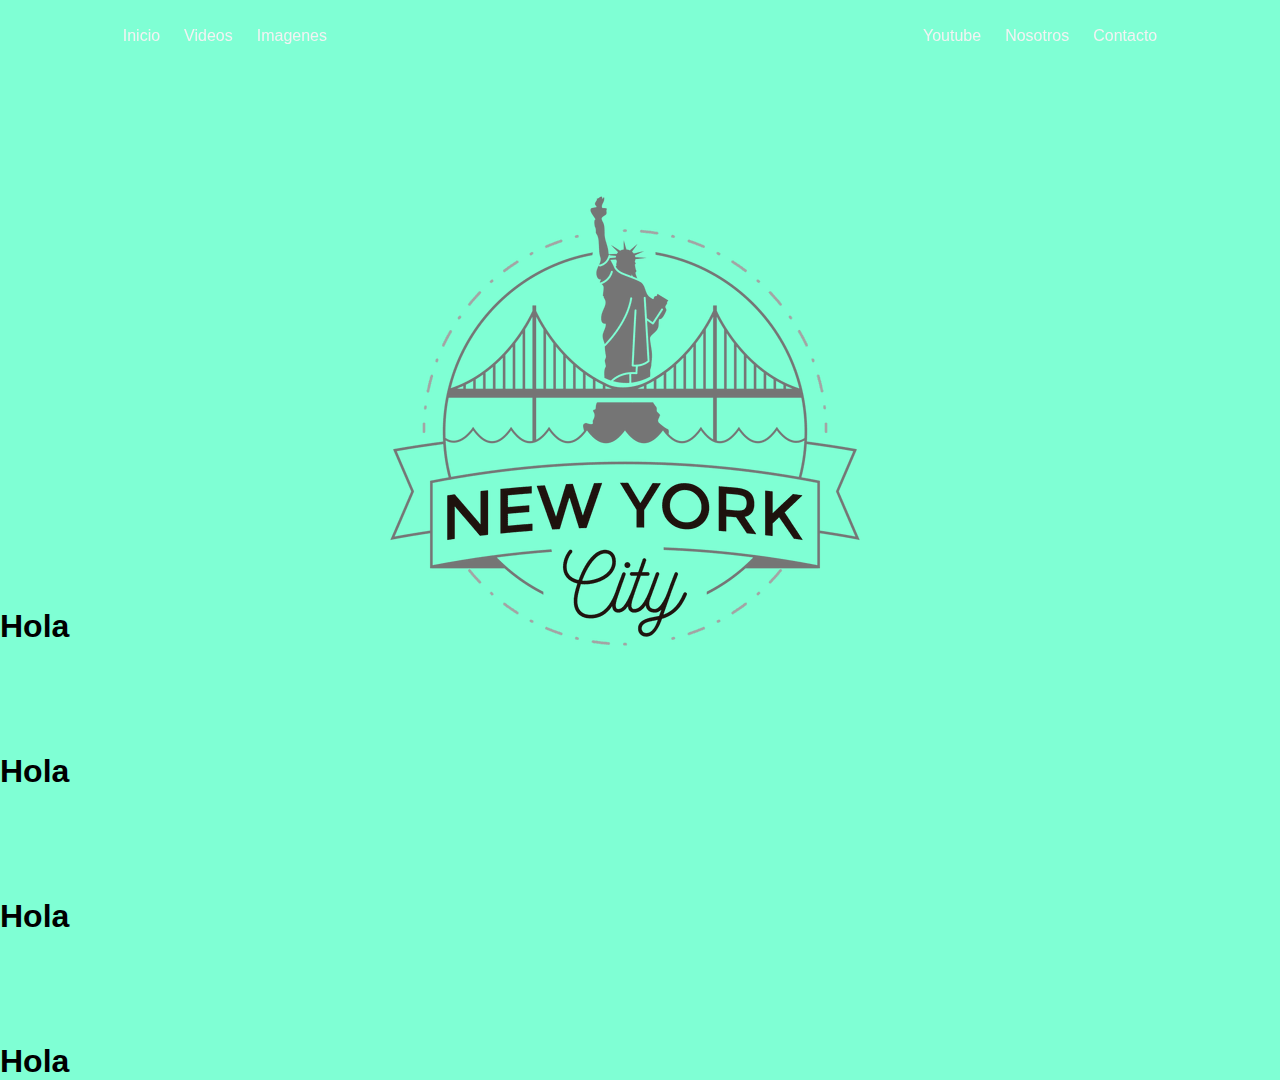
<file: Paginas Ejemplos/index.html>
<!DOCTYPE html>
<html>
<!--
https://www.google.com/url?sa=i&source=images&cd=&cad=rja&uact=8&ved=2ahUKEwi1kbTXlszgAhUOEqwKHe3SA60QjRx6BAgBEAU&url=https%3A%2F%2Fwww.vexels.com%2Fpng-svg%2Fpreview%2F144125%2Fnew-york-skyline-badge&psig=AOvVaw3KzAcy3A4ySmu53oHSTEdV&ust=1550816172722012

https://www.google.com/url?sa=i&source=images&cd=&cad=rja&uact=8&ved=2ahUKEwiP2eGkl8zgAhUCYK0KHevYAX4QjRx6BAgBEAU&url=https%3A%2F%2Fwww.vexels.com%2Fpng-svg%2Fpreview%2F145773%2Fnew-york-city-logo&psig=AOvVaw3KzAcy3A4ySmu53oHSTEdV&ust=1550816172722012

https://www.google.com/url?sa=i&source=images&cd=&cad=rja&uact=8&ved=2ahUKEwiP2eGkl8zgAhUCYK0KHevYAX4QjRx6BAgBEAU&url=https%3A%2F%2Fwww.vexels.com%2Fpng-svg%2Fpreview%2F145773%2Fnew-york-city-logo&psig=AOvVaw3KzAcy3A4ySmu53oHSTEdV&ust=1550816172722012

-->

<head>
	<title></title>
<link rel="stylesheet" href="css/index.css"/>

<script src="https://ajax.googleapis.com/ajax/libs/jquery/3.3.1/jquery.min.js"></script>
<script src="css/index.js"></script>
</head>
<body>
	<header>
      <nav>
      	<ul>
          <a><li>Inicio</li></a>
          <a><li>Videos</li></a>
          <a><li>Imagenes</li></a>
        </ul>
        <img id="logo" src="imagen.png"></img>
        <ul>
          <a><li>Youtube</li></a>
          <a><li>Nosotros</li></a>
          <a><li>Contacto</li></a>
        </ul>
      </nav>
    </header>
        
    <section id="banner">
    </section>
    
    <section id="body"></section>

    <br>
    <br>
    <br>
    <br>
    <br>
    <br>
	<h1>Hola</h1>    

    <br>
    <br>
    <br>
    <br>
    <br>
    <br>
	<h1>Hola</h1>    


    <br>
    <br>
    <br>
    <br>
    <br>
    <br>
	<h1>Hola</h1>    


    <br>
    <br>
    <br>
    <br>
    <br>
    <br>
	<h1>Hola</h1>    


</body>
</html>
</file>
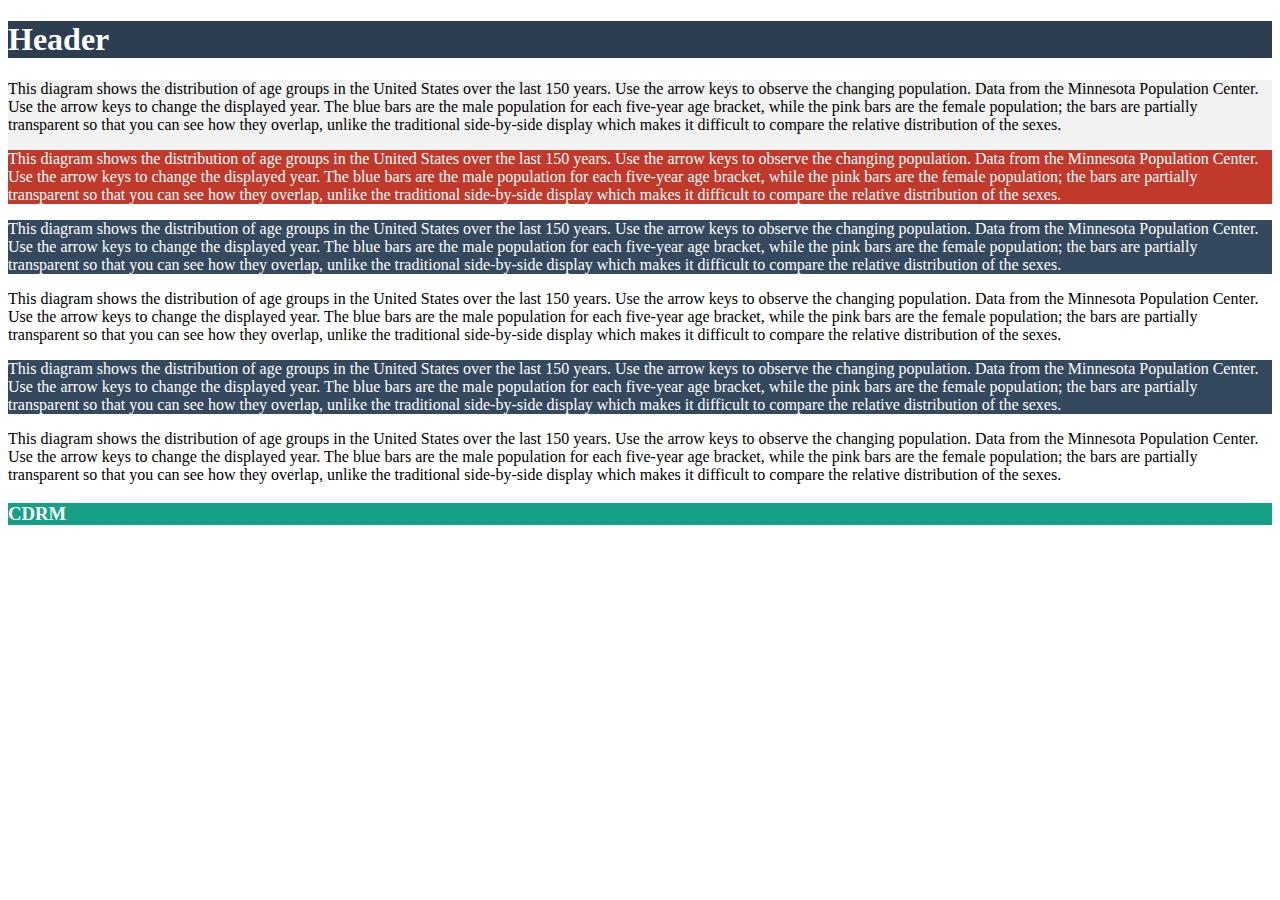
<file: BootsTrap/b2.html>
<!DOCTYPE html>
<html>
<head>
	<title>Bootstrap-1</title>
	<link rel="stylesheet" href="./b2.css"/>
    <link rel="stylesheet" href="https://stackpath.bootstrapcdn.com/bootstrap/4.1.3/css/bootstrap.min.css" integrity="sha384-MCw98/SFnGE8fJT3GXwEOngsV7Zt27NXFoaoApmYm81iuXoPkFOJwJ8ERdknLPMO" crossorigin="anonymous"/>
</head>
<body>

<header>
	<div class="container">
	<h1>Header</h1>
	</div>
</header>
<div class="container"><!--(container-fluid toda la pantalla)-->
	<section class="main row">
		<article class="col-xs-12 col-sm-9"><!--(col-xs-12 col-sm-8 col-lg-9)-->
			<p>
			This diagram shows the distribution of age groups in the United States over the last 150 years. Use the arrow keys to observe the changing population. Data from the Minnesota Population Center. Use the arrow keys to change the displayed year. The blue bars are the male population for each five-year age bracket, while the pink bars are the female population; the bars are partially transparent so that you can see how they overlap, unlike the traditional side-by-side display which makes it difficult to compare the relative distribution of the sexes.
			</p>
		</article>
		<aside class="col-xs-12 col-sm-3"><!--(col-xs-12 col-sm-4 col-lg-3)-->
			<p>
			This diagram shows the distribution of age groups in the United States over the last 150 years. Use the arrow keys to observe the changing population. Data from the Minnesota Population Center. Use the arrow keys to change the displayed year. The blue bars are the male population for each five-year age bracket, while the pink bars are the female population; the bars are partially transparent so that you can see how they overlap, unlike the traditional side-by-side display which makes it difficult to compare the relative distribution of the sexes.	
			</p>			
		</aside>
	</section>
	<div class="row">
		<div class="col-md-3 color1">
			<p>
			This diagram shows the distribution of age groups in the United States over the last 150 years. Use the arrow keys to observe the changing population. Data from the Minnesota Population Center. Use the arrow keys to change the displayed year. The blue bars are the male population for each five-year age bracket, while the pink bars are the female population; the bars are partially transparent so that you can see how they overlap, unlike the traditional side-by-side display which makes it difficult to compare the relative distribution of the sexes.
			</p>
		</div>
		<div class="col-md-3">
			<p>
			This diagram shows the distribution of age groups in the United States over the last 150 years. Use the arrow keys to observe the changing population. Data from the Minnesota Population Center. Use the arrow keys to change the displayed year. The blue bars are the male population for each five-year age bracket, while the pink bars are the female population; the bars are partially transparent so that you can see how they overlap, unlike the traditional side-by-side display which makes it difficult to compare the relative distribution of the sexes.
			</p>
		</div>
		<div class="col-md-3 color1">
			<p>
			This diagram shows the distribution of age groups in the United States over the last 150 years. Use the arrow keys to observe the changing population. Data from the Minnesota Population Center. Use the arrow keys to change the displayed year. The blue bars are the male population for each five-year age bracket, while the pink bars are the female population; the bars are partially transparent so that you can see how they overlap, unlike the traditional side-by-side display which makes it difficult to compare the relative distribution of the sexes.
			</p>
		</div>
		<div class="col-md-3">
			<p>
			This diagram shows the distribution of age groups in the United States over the last 150 years. Use the arrow keys to observe the changing population. Data from the Minnesota Population Center. Use the arrow keys to change the displayed year. The blue bars are the male population for each five-year age bracket, while the pink bars are the female population; the bars are partially transparent so that you can see how they overlap, unlike the traditional side-by-side display which makes it difficult to compare the relative distribution of the sexes.
			</p>
		</div>
	</div>
</div>
<footer>
	<div class="container">
		<h3>
		CDRM
		</h3>
	</div>
</footer>
</body>
</html>
</file>
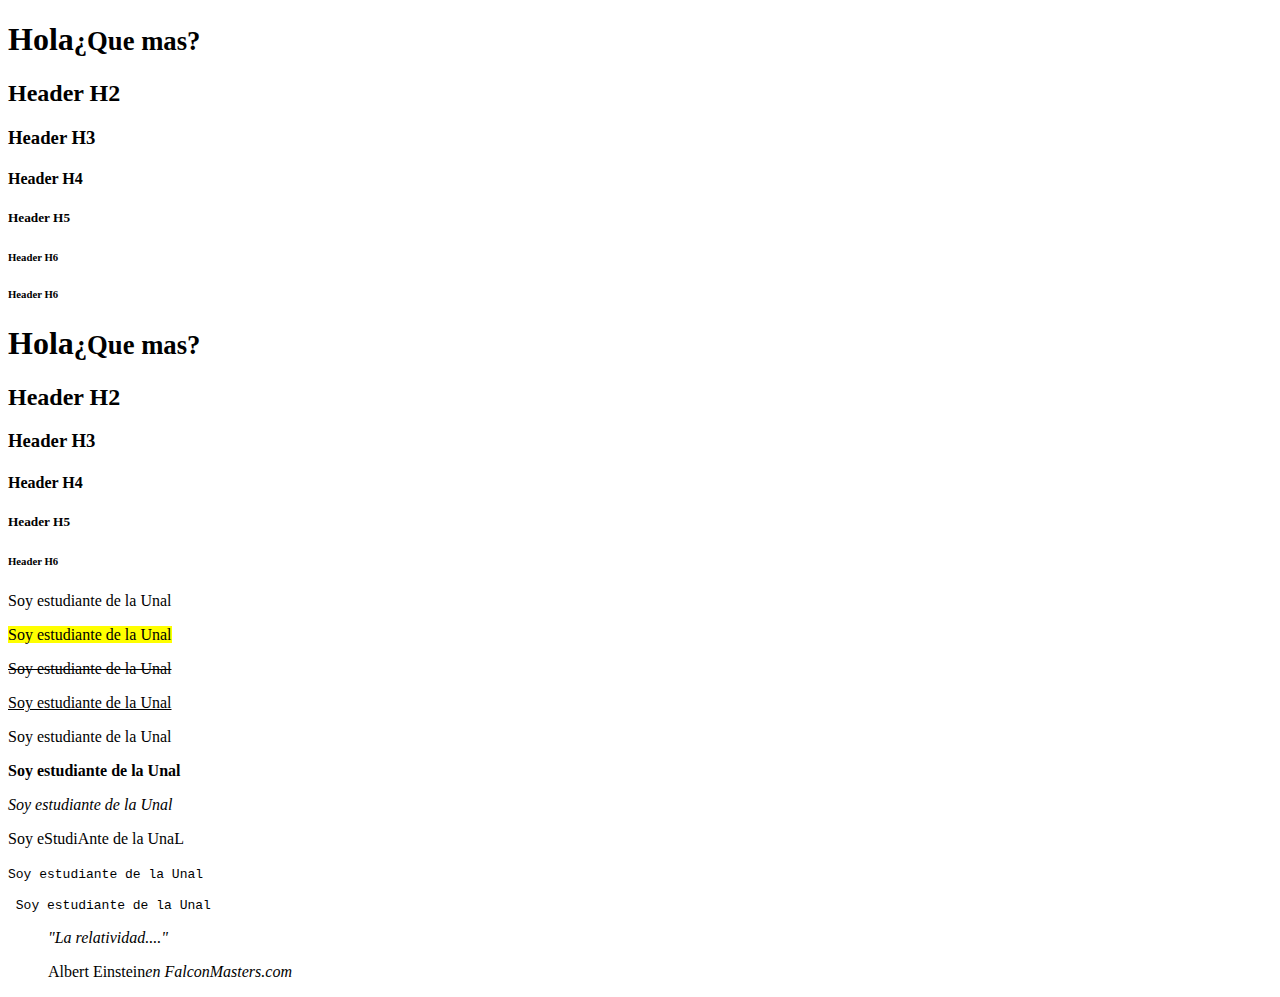
<file: BootsTrap/b3.html>
<!DOCTYPE html>
<html>
<head>
	<title></title>
	<link rel="stylesheet" href="https://stackpath.bootstrapcdn.com/bootstrap/4.1.3/css/bootstrap.min.css" integrity="sha384-MCw98/SFnGE8fJT3GXwEOngsV7Zt27NXFoaoApmYm81iuXoPkFOJwJ8ERdknLPMO" crossorigin="anonymous"/>
</head>
<body>
<div class="container-fluid">
	<h1>Hola<small>¿Que mas?</small></h1>
	<h2 class="text-muted">Header H2</h2>
	<h3 class="text-primary">Header H3</h3>
	<h4 class="text-success">Header H4</h4>
	<h5 class="text-info">Header H5</h5>
	<h6 class="text-warning">Header H6</h6>
	<h6 class="text-danger">Header H6</h6>

	<h1>Hola<small>¿Que mas?</small></h1>
	<h2 class="bg-danger">Header H2</h2>
	<h3 class="bg-primary">Header H3</h3>
	<h4 class="bg-success">Header H4</h4>
	<h5 class="bg-info">Header H5</h5>
	<h6 class="bg-warning">Header H6</h6>

	<p class="lead"> Soy estudiante de la Unal</p>
	<p><mark> Soy estudiante de la Unal</mark></p>
	<p><del> Soy estudiante de la Unal</del></p>
	<p><ins> Soy estudiante de la Unal</ins></p>
	<p class="small"> Soy estudiante de la Unal</p>
	
	<div class="container text-center"><!--(text-left, text-right, text-justify)-->
		<p><b> Soy estudiante de la Unal</b></p>
		<p><em> Soy estudiante de la Unal</em></p>
		<p class="text-lowercase"> Soy eStudiAnte de la UnaL</p><!--(text-uppercase, text-capitalize)-->
		<p><code> Soy estudiante de la Unal</code></p>
		<p><pre> Soy estudiante de la Unal</pre></p>
	</div>
	
	<div class="row">
		<blockquote class="blockquote-reverse">
		<p><em>"La relatividad...."</em></p>
		<footer>Albert Einstein<cite title="Fuente">en FalconMasters.com</cite></footer>
		</blockquote>
	</div>
</div>
</body>
</html>
</file>
<file: Paginas Ejemplos/css/index.css>
*{
  margin: 0;
  padding: 0;
  font-family: helvetica;
}

body{
  background-color: #7FFFD4;
}

header{
  position: fixed;
  width: 100%;
  height: 70px;
  background-color: transparent;
  -webkit-transition: background-color .5s;
}

nav{
  display: table;
  margin: auto;
  margin-top: 15px;
  height: 40px;
  -webkit-transition: margin-left .5s;
}

ul{
  display: block;
  float: left;
  list-style: none;  
}

ul li{
  float: left;
  margin: 10px;
  padding: 2px;
}

ul a{
  color: #F3F3F3;
  text-decoration: none;
}

img#logo{
  float: left;
  display: block;
  margin-left: 30px;
  margin-right: 30px;
  margin-top: 150px;
  -webkit-transition: width .5s, height .5s, margin-right .5s, margin-top .5s;
}

#body{
  width: 100%;
  height: 500px;
}
</file>
<file: BootsTrap/b2.css>
header {
	background:#2c3e50;
	color:#fff;
}

.main{
	background:#f2f2f2;
}

.color1{
	background:#34495e;
	color:#fff;
}
aside{
	background:#c0392b;
	color:#fff;
}

footer{
	background:#16a085;
	color:#fff;
}
</file>
